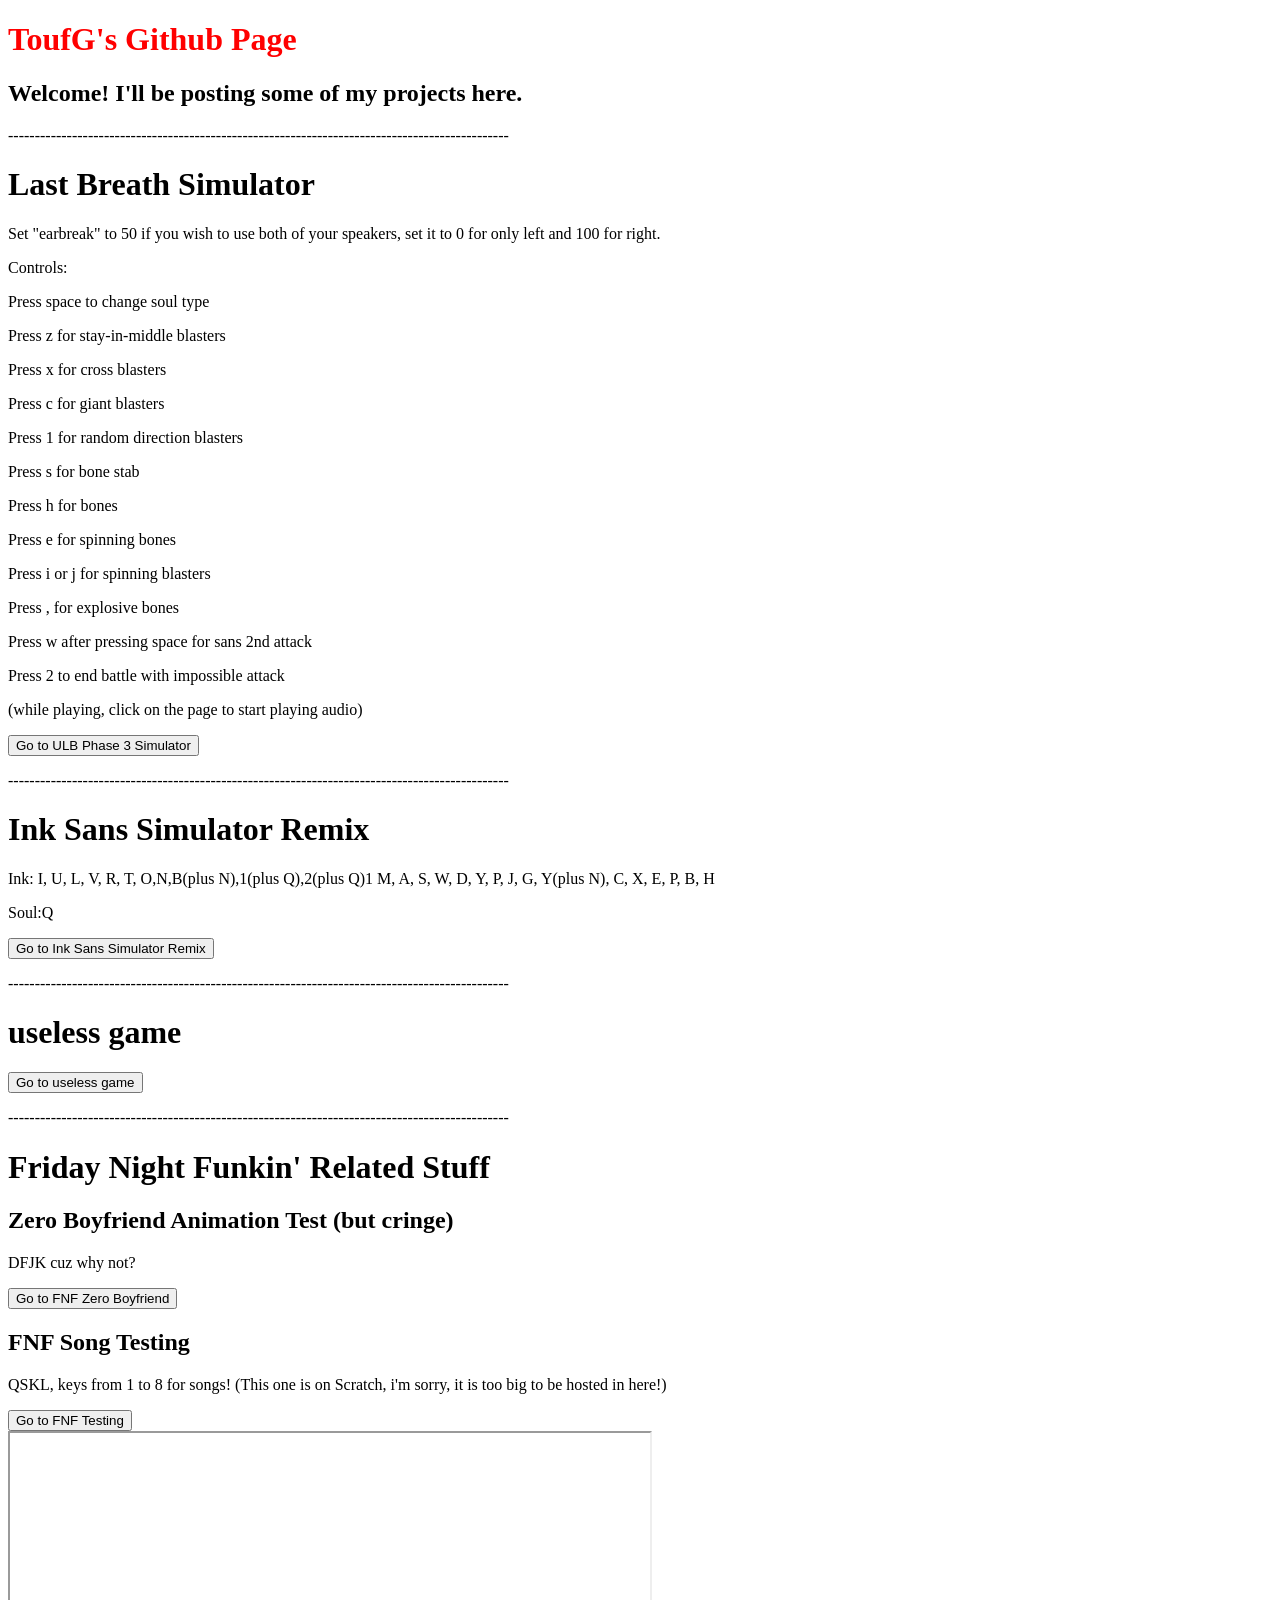
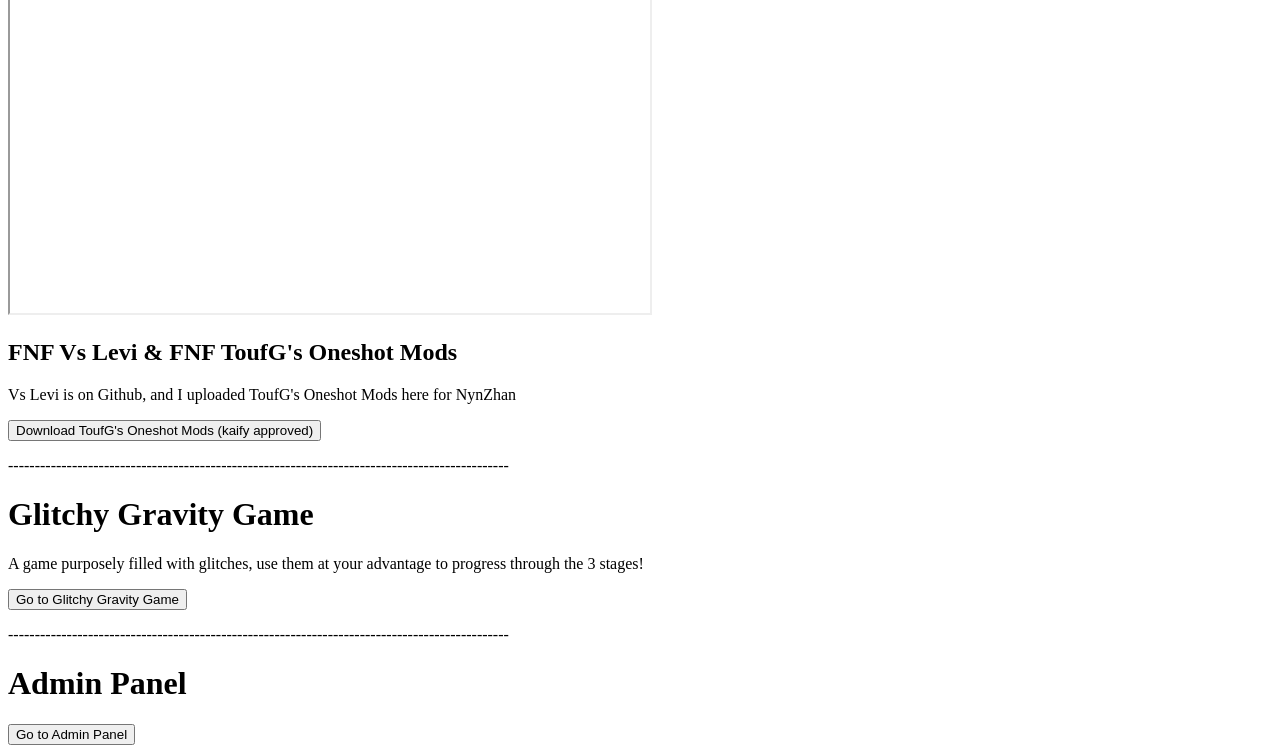
<file: index.html>
<!DOCTYPE html>

      <head>
        <meta charset = "utf-8" />

        <title>
            ToufG's Github Page
        </title>

        <!-- add icon link -->
        <link rel = "icon" href = 
"https://art.pixilart.com/sr24f019460aa1f.png" 
        type = "image/x-icon">

    </head>

    <body>
<h1 style = "color:red;">ToufG's Github Page</h1>
<h2>Welcome! I'll be posting some of my projects here.</h2>
          <p> ---------------------------------------------------------------------------------------------- </p>
      <h1>Last Breath Simulator</h1>
<p>Set "earbreak" to 50 if you wish to use both of your speakers, set it to 0 for only left and 100 for right.</p>
  <p> Controls: </p>
Press space to change soul type </p>
Press z for stay-in-middle blasters </p>
Press x for cross blasters </p>
Press c for giant blasters </p>
Press 1 for random direction blasters </p>
Press s for bone stab </p>
Press h for bones </p>
Press e for spinning bones </p>
Press i or j for spinning blasters </p>
Press , for explosive bones </p>
Press w after pressing space for sans 2nd attack </p>
Press 2 to end battle with impossible attack </p>
<p> (while playing, click on the page to start playing audio) </p>
<form action="https://nottoufg.github.io/game.html">
    <input type="submit" value="Go to ULB Phase 3 Simulator" />
</form>
<p> ---------------------------------------------------------------------------------------------- </p>
<h1> Ink Sans Simulator Remix</h1>
<p> Ink:
I, U, L, V, R, T, O,N,B(plus N),1(plus Q),2(plus Q)1
      M, A, S, W, D, Y, P, J, G, Y(plus N), C, X, E, P, B, H </p>
Soul:Q </p>       
<form action="https://nottoufg.github.io/inksanssim.html">
    <input type="submit" value="Go to Ink Sans Simulator Remix" />
</form>
<p> ---------------------------------------------------------------------------------------------- </p>
<h1> useless game </h1>
<form action="https://nottoufg.github.io/uselessgame.html">
    <input type="submit" value="Go to useless game" />
</form>
<p> ---------------------------------------------------------------------------------------------- </p>
<h1> Friday Night Funkin' Related Stuff </h1>
<h2> Zero Boyfriend Animation Test (but cringe) </h2>
<p> DFJK cuz why not? </p>
<form action="https://nottoufg.github.io/zeroboy.html">
    <input type="submit" value="Go to FNF Zero Boyfriend" />
</form>
<h2> FNF Song Testing </h2>
<p> QSKL, keys from 1 to 8 for songs! (This one is on Scratch, i'm sorry, it is too big to be hosted in here!) </p>
<form action="https://scratch.mit.edu/projects/688635902/">
    <input type="submit" value="Go to FNF Testing" />
</form>
<iframe src="https://drive.google.com/file/d/1xJRhGQ1qnoT_0UQ-yJmcS-RqejuX1PSa/preview" width="640" height="480" allow="autoplay">
            </iframe>
<h2> FNF Vs Levi & FNF ToufG's Oneshot Mods </h2>
<p> Vs Levi is on Github, and I uploaded ToufG's Oneshot Mods here for NynZhan </p>
<form action="https://cdn.discordapp.com/attachments/852617146725957652/1097936409236607016/toufgs_oneshot_mods.zip">
    <input type="submit" value="Download ToufG's Oneshot Mods (kaify approved)" />
</form>
<p> ---------------------------------------------------------------------------------------------- </p>
<h1> Glitchy Gravity Game </h1>
<p> A game purposely filled with glitches, use them at your advantage to progress through the 3 stages! </p>
<form action="https://nottoufg.github.io/ggg.html">
    <input type="submit" value="Go to Glitchy Gravity Game" />
</form>
<p> ---------------------------------------------------------------------------------------------- </p>
 </p>
 </p>
 </p>
 </p>
 </p>
 </p>
 </p>
 </p>
 </p>
 </p>
 </p>
 </p>
 </p>
 </p>
 </p>
 </p>
 </p>
 </p>
 </p>
 </p>
 </p>
 </p>
 </p>
 </p>
 </p>
 </p>
 </p>
 </p>
 </p>
 </p>
 </p>
 </p>
 </p>
 </p>
 </p>
 </p>
 </p>
 </p>
 </p>
 </p>
 </p>
 </p>
 </p>
 </p>
 </p>
 </p>
 </p>
 </p>
 </p>
 </p>
 </p>
 </p>
 </p>
 </p>
 </p>
 </p>
 </p>
 </p>
 </p>
 </p>
 </p>
 </p>
 </p>
 </p>
 </p>
 </p>
 </p>
 </p>
 </p>
 </p>
 </p>
 </p>
 </p>
 </p>
 </p>
 </p>
 </p>
 </p>
 </p>
 </p>
 </p>
 </p>
 </p>
 </p>
 </p>
 </p>
 </p>
 </p>
 </p>
 </p>
 </p>
 </p>
 </p>
 </p>
 </p>
 </p>
 </p>
 </p>
 </p>
 </p>
 </p>
 </p>
 </p>
 </p>
 </p>
 </p>
 </p>
 </p>
  </p>
 </p>
 </p>
 </p>
 </p>
 </p>
 </p>
 </p>
 </p>
 </p>
 </p>
 </p>
 </p>
 </p>
 </p>
 </p>
 </p>
 </p>
 </p>
 </p>
 </p>
 </p>
 </p>
 </p>
 </p>
 </p>
 </p>
 </p>
 </p>
 </p>
 </p>
 </p>
 </p>
 </p>
 </p>
 </p>
</p>
 </p>
 </p>
 </p>
 </p>
 </p>
 </p>
 </p>
 </p>
 </p>
 </p>
 </p>
 </p>
 </p>
 </p>
 </p>
 </p>
 </p>
 </p>
 </p>
 </p>
 </p>
 </p>
 </p>
 </p>
 </p>
 </p>
 </p>
 </p>
</p> 
</p> 
</p> 
</p> 
</p>
 </p>
 </p>
 </p>
 </p>
</p>
 </p>
 </p>
 </p>
 </p>
 </p>
</p>
 </p> 
</p>
</p> 
</p> 
</p> 
</p> 
</p> 
</p> 
</p> 
</p>
</p> 
</p>
</p> 
</p> 
</p> 
</p> 
<h1> Admin Panel </h1>
<form action="https://nottoufg.github.io/administrator.html">
    <input type="submit" value="Go to Admin Panel" />
</form>
</file>
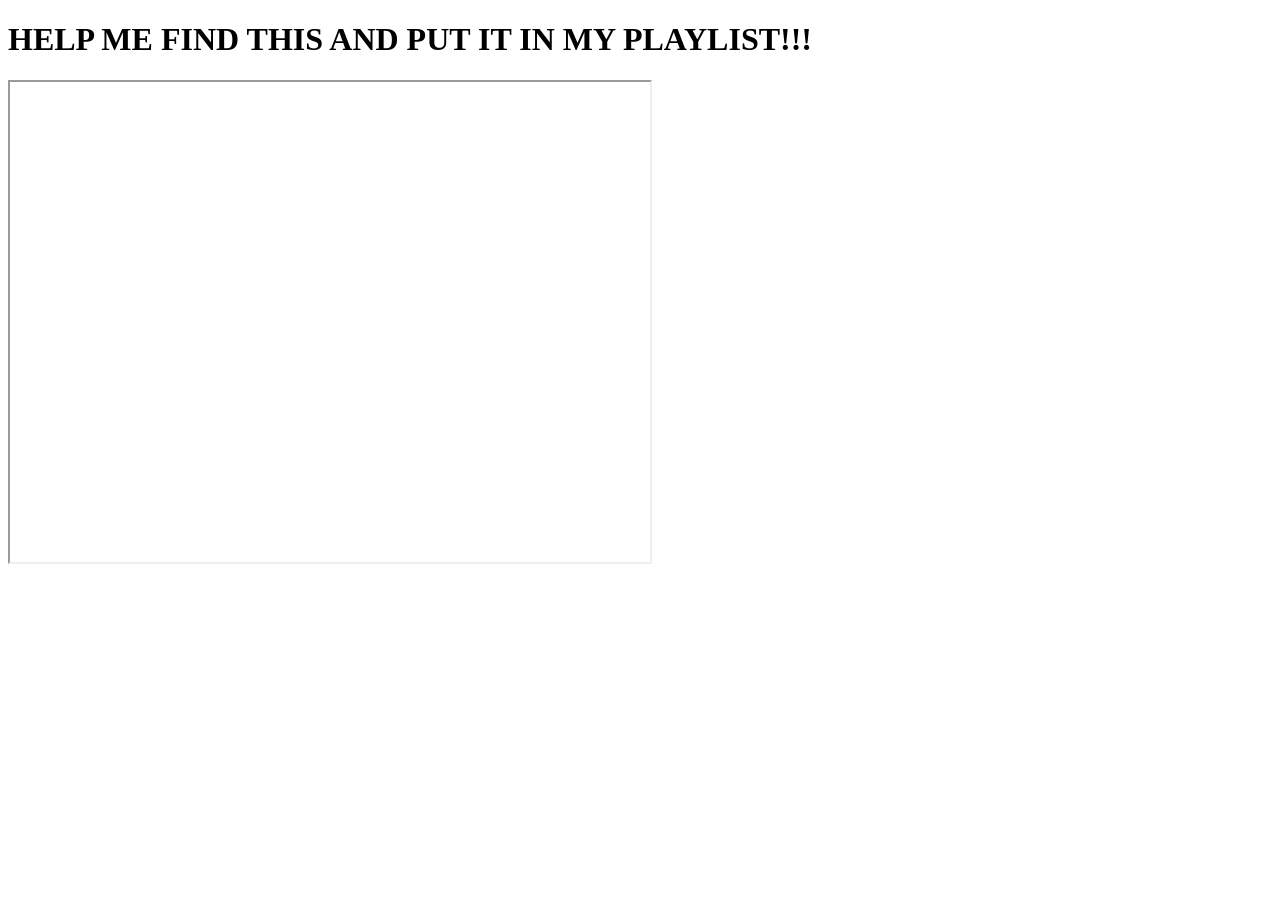
<file: help/index.html>
<!DOCTYPE html>

<head>
  <meta charset = "utf-8" />
  <title>HELP!!!</title>
</head>
<body>
  <h1>
    HELP ME FIND THIS AND PUT IT IN MY PLAYLIST!!!
  </h1>
  <iframe src="https://drive.google.com/file/d/1XzYgjtkZi5va-0SOXBRqzUVOX3kdk_RU/preview" width="640" height="480" allow="autoplay"></iframe>
</body>
</file>
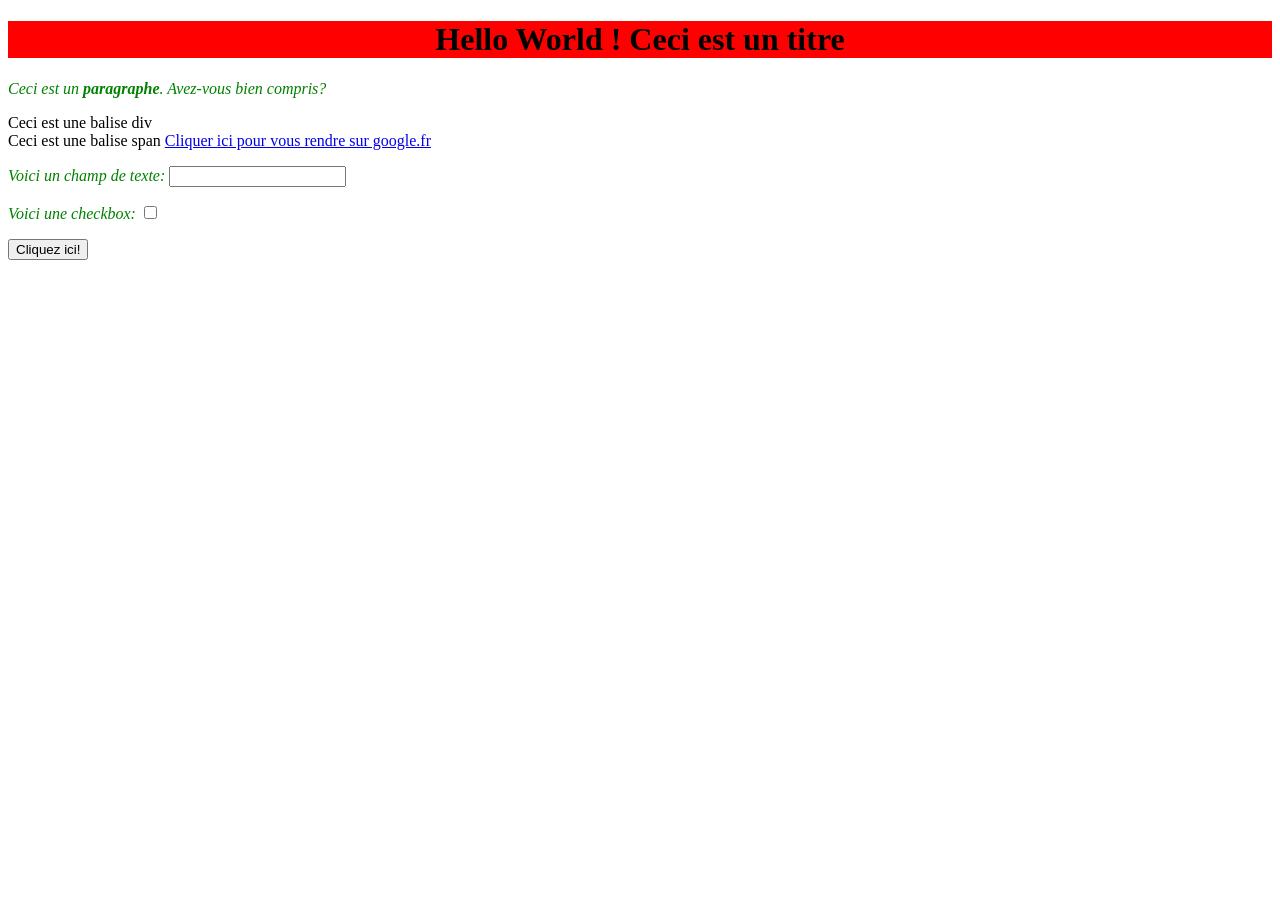
<file: school/index.html>
<!doctype html>
<html lang="fr">
    <head>
      <meta charset="utf-8">
      <title>Voici mon site</title>
        <link rel="stylesheet" href="style.css">
    </head>
    <body>
      <h1>Hello World ! Ceci est un titre</h1>
      <p>Ceci est un <strong>paragraphe</strong>. Avez-vous bien compris?</p>
        <div>Ceci est une balise div</div>  
        <span>Ceci est une balise span</span>
        <a href="http://www.google.fr">Cliquer ici pour vous rendre sur google.fr</a>
        <p>Voici un champ de texte: <input type="text"></p>
        <p>Voici une checkbox: <input type="checkbox"></p>
        <button>Cliquez ici!</button>
    </body>
</html>
</file>
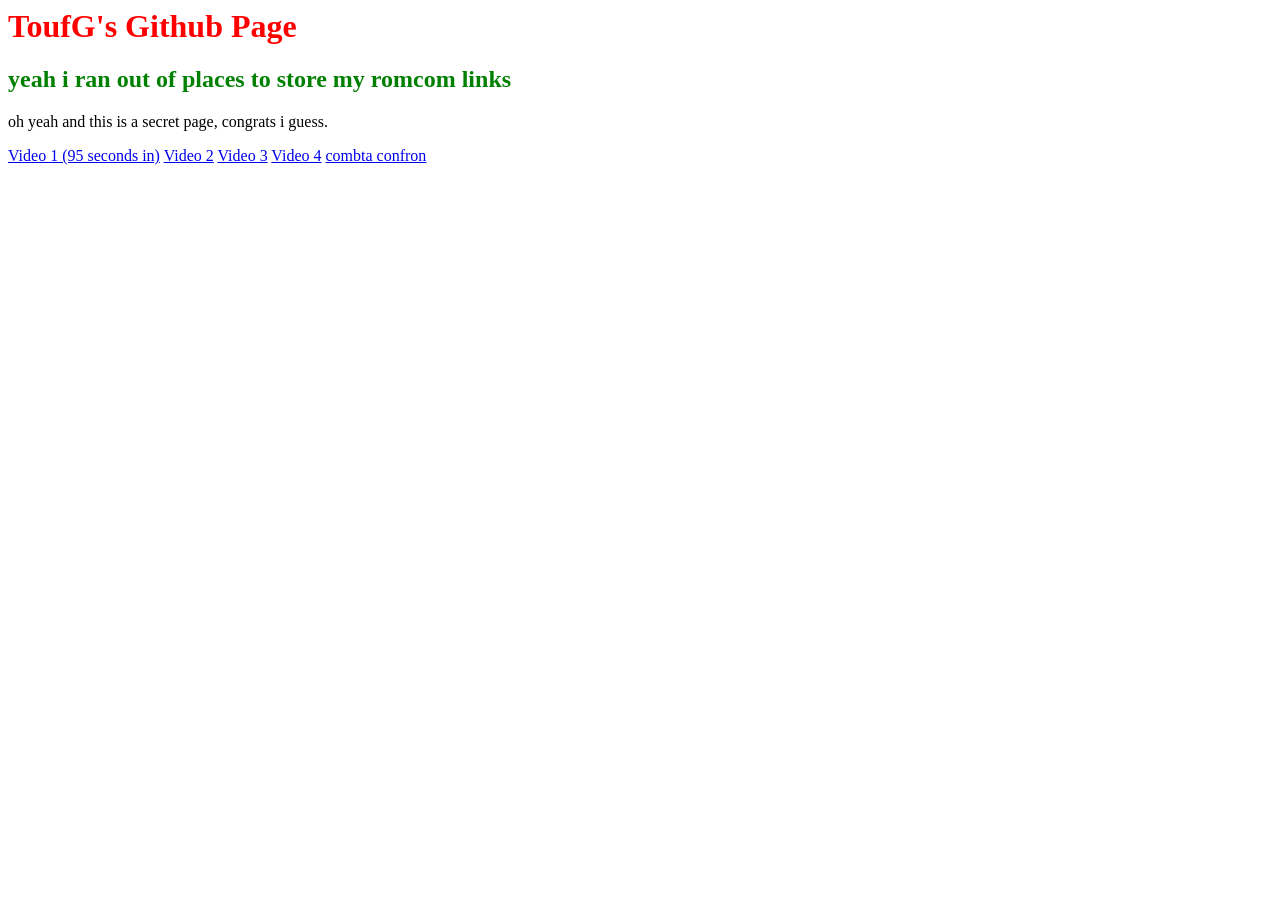
<file: linkstorage.html>
<html>
<body>
      
      <head>
        <meta charset = "utf-8" />
          
        <title>
            ToufG's RomCom Links storage 
        </title>
          
    </head>
      
    <body>
<h1 style = "color:red;">ToufG's Github Page</h1>
<h2 style = "color:green;"> yeah i ran out of places to store my romcom links </h2>
<p> oh yeah and this is a secret page, congrats i guess. </p>
<a href="https://youtu.be/WxNpjsmk9RE?t=95">Video 1 (95 seconds in)</a>
<a href="https://www.youtube.com/watch?v=yIh01jq0urc">Video 2</a>
<a href="https://www.youtube.com/watch?v=XiaXsSu692w">Video 3</a>
<a href="https://www.youtube.com/watch?v=Wcj90aWGet8">Video 4</a>
<a href="https://youtu.be/GFE8N9-oOEs">combta confron</a>       
</body>
</html>
</file>
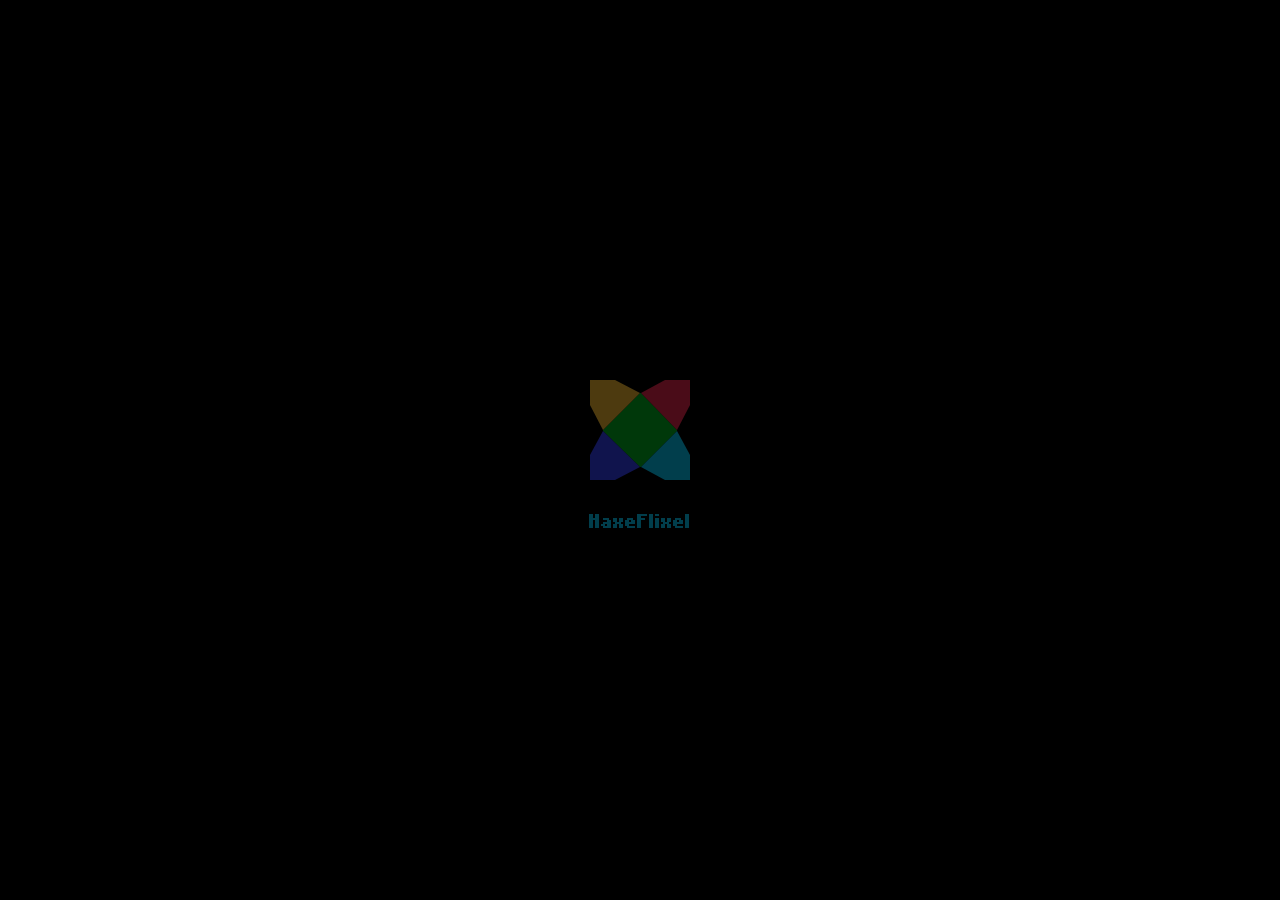
<file: uselessgame.html>
<!DOCTYPE html>
<html lang="en">
<head>
	
	<meta charset="utf-8">
	
	<title>ToufG's Useless Game</title>
	
	<meta id="viewport" name="viewport" content="width=device-width, initial-scale=1.0, maximum-scale=1.0, user-scalable=no" />
	<meta name="apple-mobile-web-app-capable" content="yes">
	
	
	<link rel="shortcut icon" type="image/png" href="./favicon.png">
	
	
	<script type="text/javascript" src="./haxeflixeltest.js"></script>
	
	<script>
		window.addEventListener ("touchmove", function (event) { event.preventDefault (); }, { capture: false, passive: false });
		if (typeof window.devicePixelRatio != 'undefined' && window.devicePixelRatio > 2) {
			var meta = document.getElementById ("viewport");
			meta.setAttribute ('content', 'width=device-width, initial-scale=' + (2 / window.devicePixelRatio) + ', user-scalable=no');
		}
	</script>
	
	<style>
		html,body { margin: 0; padding: 0; height: 100%; overflow: hidden; }
		#openfl-content { background: #000000; width: 100%; height: 100%; }
		@font-face {
			font-family: 'Nokia Cellphone FC Small';
			src: url('flixel/fonts/nokiafc22.eot?#iefix') format('embedded-opentype'),
			url('flixel/fonts/nokiafc22.woff') format('woff'),
			url('flixel/fonts/nokiafc22.ttf') format('truetype'),
			url('flixel/fonts/nokiafc22.svg#Nokia%20Cellphone%20FC%20Small') format('svg');
			font-weight: normal;
			font-style: normal;
		}
		@font-face {
			font-family: 'Monsterrat';
			src: url('flixel/fonts/monsterrat.eot?#iefix') format('embedded-opentype'),
			url('flixel/fonts/monsterrat.woff') format('woff'),
			url('flixel/fonts/monsterrat.ttf') format('truetype'),
			url('flixel/fonts/monsterrat.svg#Monsterrat') format('svg');
			font-weight: normal;
			font-style: normal;
		}

	</style>
	
</head>
<body>
	
	<noscript>This webpage makes extensive use of JavaScript. Please enable JavaScript in your web browser to view this page.</noscript>
	
	<div id="openfl-content"></div>
	
	<script type="text/javascript">
		lime.embed ("haxeflixeltest", "openfl-content", 1280, 720, { parameters: {} });
	</script>
	
</body>
</html>
</file>
<file: school/style.css>
h1
{
  text-align: center;
  background-color: red;
}
p
{
  font-family: Verdana;
  font-style: italic;
  color: green;
}
</file>
